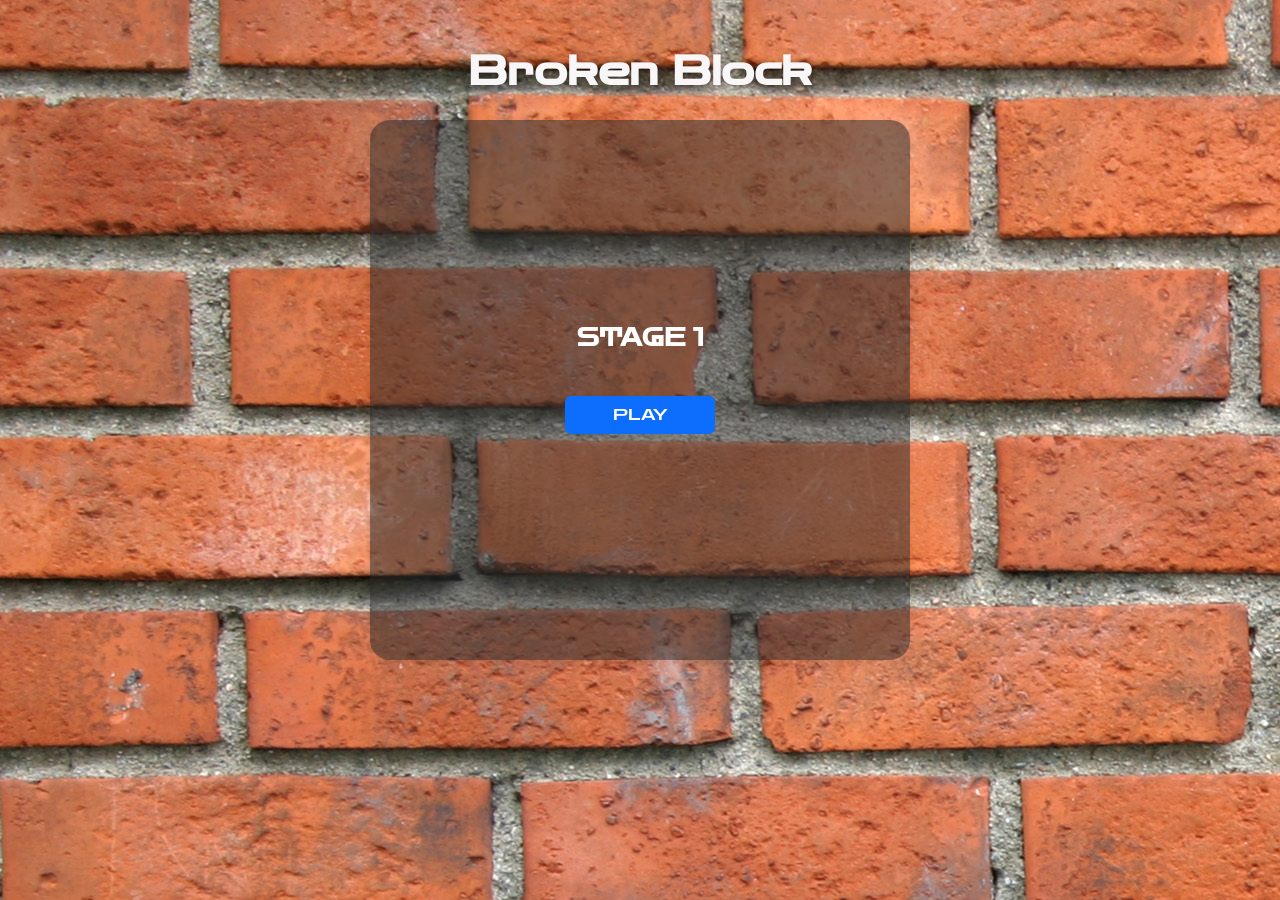
<file: Code/Index.html>
<!DOCTYPE html>
<html lang="ko">
<head>
    <meta charset="UTF-8">
    <meta name="viewport" content="width=device-width, initial-scale=1.0">
    <link href="https://cdn.jsdelivr.net/npm/bootstrap@5.3.3/dist/css/bootstrap.min.css" rel="stylesheet">
    <script src="https://ajax.googleapis.com/ajax/libs/jquery/3.7.1/jquery.min.js"></script>
    <script src="https://cdn.jsdelivr.net/npm/@popperjs/core@2.11.8/dist/umd/popper.min.js" integrity="sha384-I7E8VVD/ismYTF4hNIPjVp/Zjvgyol6VFvRkX/vR+Vc4jQkC+hVqc2pM8ODewa9r" crossorigin="anonymous"></script>
    <script src="https://cdn.jsdelivr.net/npm/bootstrap@5.3.3/dist/js/bootstrap.bundle.min.js"></script>
    <link rel="shortcut icon" href="#"> <!--favicon error 제거용-->
    <link rel="stylesheet" href="CSS/game.css">
    <title>Broken Block</title>
</head>
<body>
    <div class="container mt-5">
        <h1 class="title text-center mb-4"><strong>Broken Block</strong></h1>
        <div class="intro" style="display: block;">
            <div class="canvas">
                <div id="introinfo">
                    <p>STAGE <span class="stage">1</span></p>
                    <button id="btnPlay" class="btn btn-primary">PLAY</button>
                </div>
            </div>
        </div>
        <div class="play" style="display: none;">
            <div class="canvas">
                <div id="info" class="d-flex justify-content-around mb-2">
                    <div class="info-item">STAGE <span id="stage"></span></div>
                    <div class="info-item">Score: <span id="score"></span></div>
                    <div class="info-item">Life: <span id="life"></span> / <span id="max_life"></span></div>
                </div>
                <canvas class="wall" id="wall"></canvas>
            </div>
        </div>

        <div class="modal fade" id="gameOverModal" tabindex="-1">
            <div class="modal-dialog modal-lg">
                <div class="modal-content">
                    <div class="modal-header">
                        <h5 class="modal-title">게임 종료!</h5>
                    </div>
                    <div class="modal-body">
                        <p>점수: <span id="finalScore"></span></p>
                        <h6>순위</h6>
                        <ul id="scoresList" class="list-group">
                            <!-- 점수 리스트 표시 -->
                        </ul>
                    </div>
                    <div class="modal-footer">
                        <button type="button" class="btn btn-secondary" data-bs-dismiss="modal">닫기</button>
                    </div>
                </div>
            </div>
        </div>

        <div class="modal fade" id="gameOptModal">
            <div class="modal-dialog modal-lg modal-dialog-centered" style="width:40%;">
                <div class="modal-content">
                    <div class="modal-header m-auto">
                        <h4 class="modal-title">Options</h4>
                    </div>
                    <div class="modal-body modal-lg">
                        <div class="mb-3">
                            <label class="form-label">Ball Velocity</label>
                            <input type="range" class="form-range" id="velocity" name="points" min="1" value="5" max="15">
                        </div>
                        <div class="mb-3">
                            <label class="form-label">Paddle Velocity</label>
                            <input type="range" class="form-range" id="paddleVelocity" name="points" min="1" value="7" max="20">
                        </div>
                    </div>
                    <div class="modal-footer d-flex justify-content-center">
                        <button type="button" id="btnReplay" class="btn btn-outline-primary" data-bs-dismiss="modal">Replay</button>
                    </div>
                </div>
            </div>
        </div>
    </div>
    <script type="module" src="./JS/logic.js"></script>
</body>
</html>
</file>
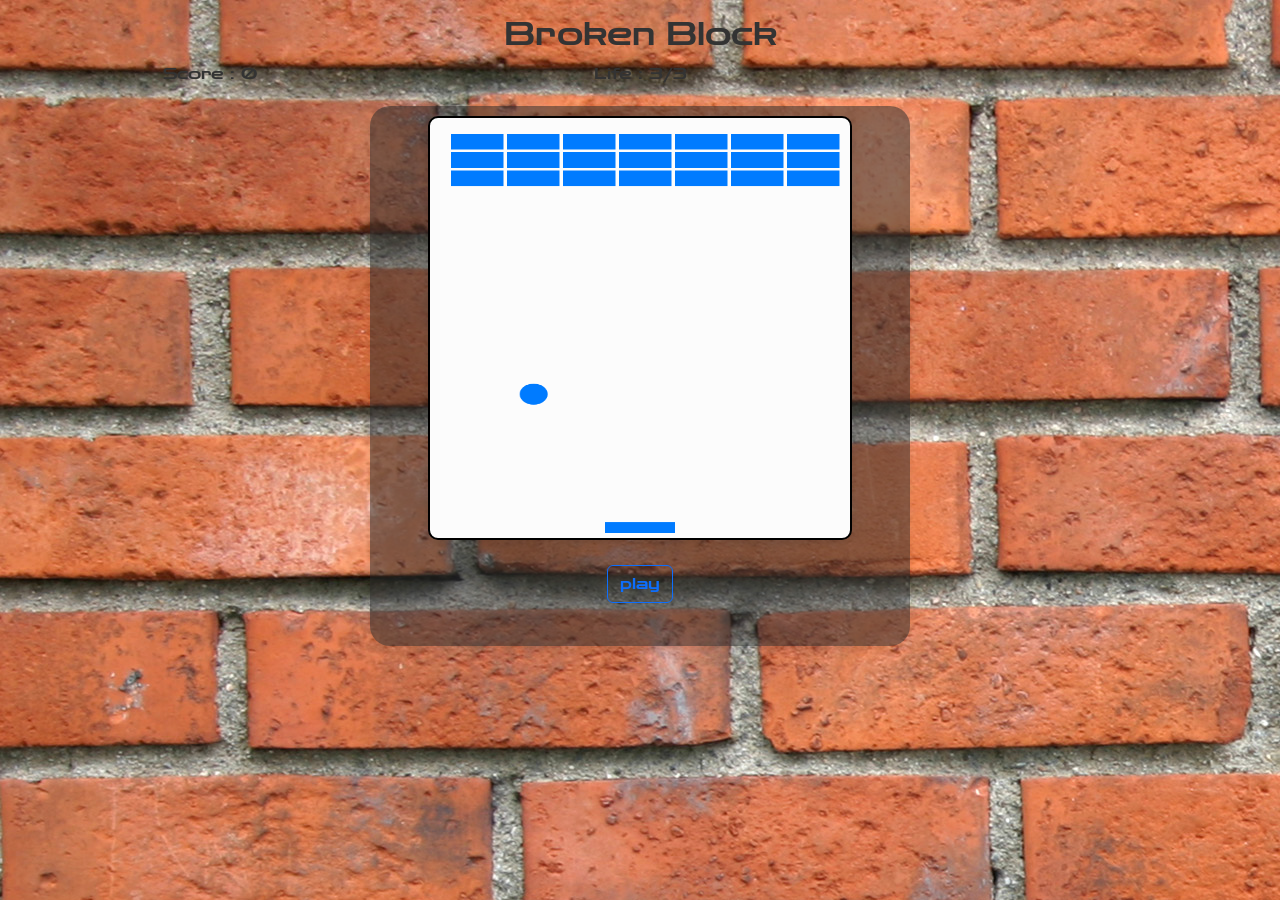
<file: Code/BrokenBlock_oldv.html>
<!DOCTYPE html>
<html lang="en">
<head>
    <meta charset="UTF-8">
    <meta name="viewport" content="width=device-width, initial-scale=1.0">
    <link href="https://cdn.jsdelivr.net/npm/bootstrap@5.3.3/dist/css/bootstrap.min.css" rel="stylesheet">
    <script src="https://cdn.jsdelivr.net/npm/@popperjs/core@2.11.8/dist/umd/popper.min.js" integrity="sha384-I7E8VVD/ismYTF4hNIPjVp/Zjvgyol6VFvRkX/vR+Vc4jQkC+hVqc2pM8ODewa9r" crossorigin="anonymous"></script>
    <script src="https://ajax.googleapis.com/ajax/libs/jquery/3.7.1/jquery.min.js"></script>
    <link rel="stylesheet" href="CSS/game.css">
    <title>Broken Block</title>
</head>
<body>
    <h2 class="mt-3">Broken Block</h2>
        <div id="info">
            <div>Score : <span id="score">0</span></div>
            <div>Life : <span id="life">3</span>/3</div>
        </div>
    <div class="canvas">
            <canvas class="wall" id="wall"></canvas>
            <br>
            <button class="btn btn-outline-primary mt-2">play</button> <!--버튼 : 부트스트랩 디자인-->
    </div>
    <script>
        $(document).ready(function() {
            let canvas = document.getElementById("wall");
            let ctx = canvas.getContext("2d");
    
            canvas.width = 600;
            canvas.height = 800;
    
            let ballRadius = 20;
            let x = canvas.width / 2;
            let y = canvas.height - 50;
            let dx = (Math.random() * 2 - 1) * 4;
            let dy = -4;
    
            let paddleHeight = 20;
            let paddleWidth = 100;
            let paddleX = (canvas.width - paddleWidth) / 2;
    
            let rightPressed = false;
            let leftPressed = false;
    
            document.addEventListener("keydown", keyDownHandler, false);
            document.addEventListener("keyup", keyUpHandler, false);
    
            function keyDownHandler(e) {
                if (e.key === "Right" || e.key === "ArrowRight") {
                    rightPressed = true;
                }
                else if (e.key === "Left" || e.key === "ArrowLeft") {
                    leftPressed = true;
                }
            }
    
            function keyUpHandler(e) {
                if (e.key === "Right" || e.key === "ArrowRight") {
                    rightPressed = false;
                }
                else if (e.key === "Left" || e.key === "ArrowLeft") {
                    leftPressed = false;
                }
            }
    
            function drawBall() {
                ctx.beginPath();
                ctx.arc(x, y, ballRadius, 0, Math.PI * 2);
                ctx.fillStyle = "#007bff";
                ctx.fill();
                ctx.closePath();
            }
    
            function drawPaddle() {
                ctx.beginPath();
                ctx.rect(paddleX, canvas.height - paddleHeight - 10, paddleWidth, paddleHeight);
                ctx.fillStyle = "#007bff";
                ctx.fill();
                ctx.closePath();
            }
    
            function drawBlocks() { //그리는거 밖에 못함
                ctx.fillStyle = "#007bff";
                for (let row = 0; row < 3; row++) {
                    for (let col = 0; col < 7; col++) {
                        let blockX = col * (75 + 5) + 30;
                        let blockY = row * (30 + 5) + 30;
                        ctx.fillRect(blockX, blockY, 75, 30);
                    }
                }
            }
    
            function draw() {
                ctx.clearRect(0, 0, canvas.width, canvas.height);
                drawBlocks();
                drawBall();
                drawPaddle();
    
                //공이 왼쪽 또는 오른쪽 벽에 부딪히면 반대로 가도록 설정
                if (x + dx > canvas.width - ballRadius || x + dx < ballRadius) {
                    dx = -dx;
                }
    
                //위쪽벽
                if (y + dy < ballRadius) {
                    dy = -dy;
    
                //받침대와 충돌여부
                } else if (y + dy > canvas.height - ballRadius - paddleHeight - 10) {
                    if (x > paddleX && x < paddleX + paddleWidth) {
                        dy = -dy;
                        //만약 패들 밑 바닥에 부딪힐경우 이벤트
                    } else {
                        console.log("Game Over");
                        document.location.reload();
                    }
                }
    
                //받침대가 벽을 넘지 않도록
                if (rightPressed && paddleX < canvas.width - paddleWidth) {
                    paddleX += 7;
                } else if (leftPressed && paddleX > 0) {
                    paddleX -= 7;
                }
    
                x += dx;
                y += dy;
                requestAnimationFrame(draw);
            }
            draw();
        });
    </script>

</body>
</html>
</file>
<file: Code/CSS/game.css>
@import url('https://fonts.googleapis.com/css2?family=Zen+Dots&display=swap');
* {
    margin: 0;
    padding: 0;
    box-sizing: border-box;
    text-align: center;
}

body {
    background-color: #e2dede;
    background-image: url('../Images/BlockBG.jpg');
    font-family: 'Zen Dots', sans-serif;
    color: #333;
}

.title {
    font-family: 'Zen Dots', sans-serif;
    color: #f8f6f6;
    text-shadow: 2px 2px 4px rgba(0, 0, 0, 0.2);
}

.intro, .play {
    display: block;
}

#introinfo {
    padding-top: 200px;
}

#introinfo p {
    font-size: x-large;
    font-weight: bold;
    margin-bottom: 20px;
}

#btnPlay, #btnReplay {
    width: 150px;
    font-family: 'Zen Dots', sans-serif;
    margin-top: 20px;
}

#info {
    display: grid;
    justify-content: center;
    grid-template-columns: repeat(3, 1fr);
    gap: 10px;
    margin-bottom: 20px;
}

.info-item {
    color:#ffffff;
    background: rgba(38, 39, 41, 0.507);
    padding: 10px;
    border-radius: 8px;
    box-shadow: 2px 2px 5px rgba(0, 0, 0, 0.1);
}

.canvas {
    width: 540px;
    height: 540px;
    background: rgba(43, 42, 42, 0.527);
    border-radius: 20px;
    box-shadow: 0 4px 8px rgba(0, 0, 0, 0.1);
    display: block;
    margin: 10px auto;
}

#introinfo p{
    color:#ffffff;
}

.wall {
    box-sizing: content-box;
    border: 2px solid #000; /* 검정색 테두리 */
    width: 420px;
    height: 420px;
    margin: 10px auto;
    background-color: #fcfcfc;
    border-radius: 10px;
    box-shadow: 0 4px 8px rgba(0, 0, 0, 0.1);
}

/* 공 */
.ball {
    border-radius: 50%;
    box-shadow: 0 0 10px rgba(0, 0, 0, 0.2);
}

/* 받침대 */
.paddle {
    border-radius: 20px;
    box-shadow: 0 0 10px rgba(0, 0, 0, 0.2);
}

/* 벽돌 */
.block {
    border-radius: 5px;
    box-shadow: 0 0 10px rgba(0, 0, 0, 0.2);
}

#stage{
    color:#ffffff
}
</file>
